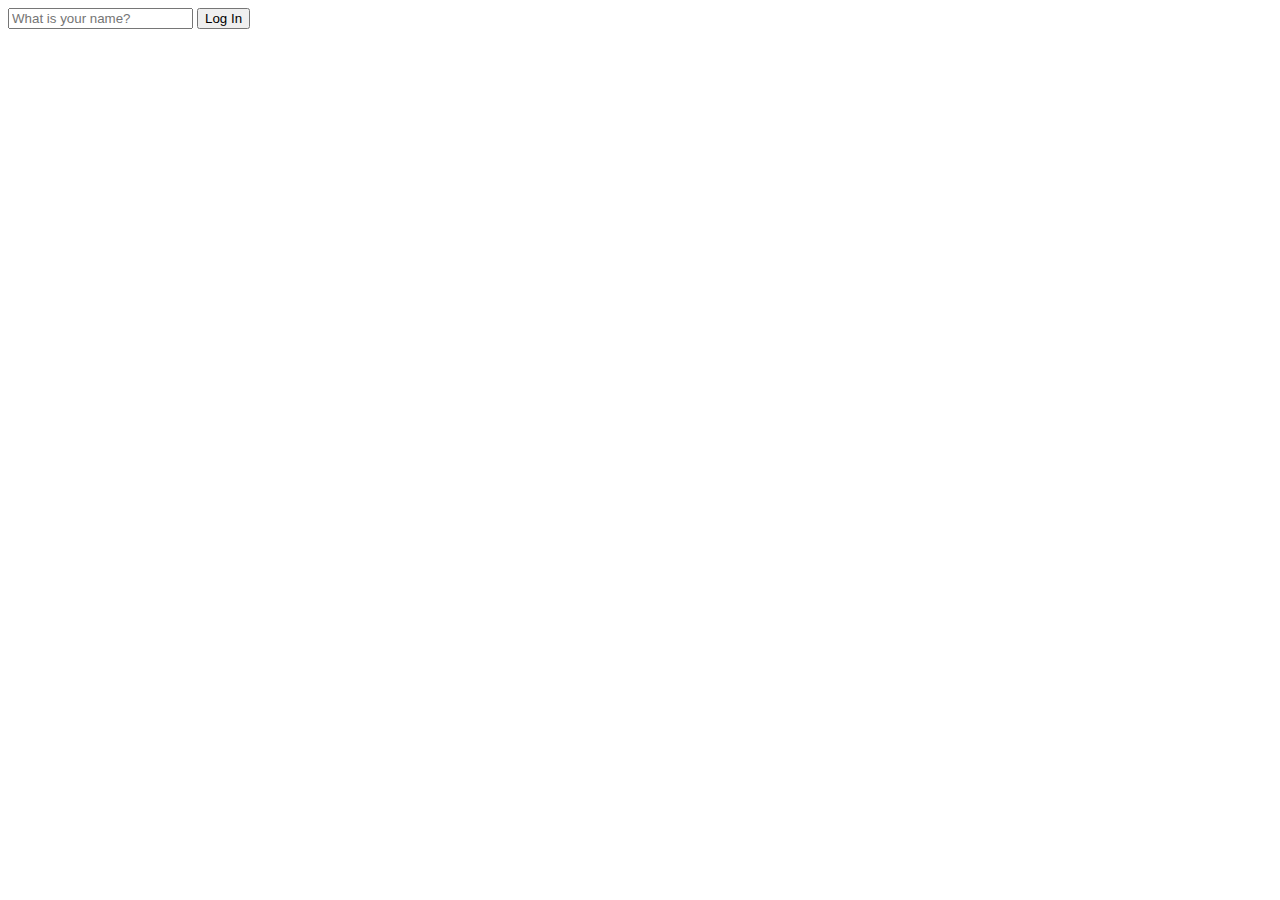
<file: 연습장/loading Username.html>
<!DOCTYPE html>
<html lang="en">
<head>
  <meta charset="UTF-8">
  <meta http-equiv="X-UA-Compatible" content="IE=edge">
  <meta name="viewport" content="width=device-width, initial-scale=1.0">
  <title>Document</title>
  <link rel="stylesheet" href="style1.css">
</head>

<body>
  <form class="hidden" id="login-form"> <!--input을 form안에 넣었을 경우 우리가 엔터를 누를 때마다 form은 자동적으로 submit되고 있음.-->
    <input required maxlength="15" type="text" placeholder="What is your name?">
    <button>Log In</button>
  </form>
  <h1 id="greeting" class="hidden"></h1>
  <script src="loading Username.js"></script>
</body>
</html>
</file>
<file: 연습장/style1.css>
.hidden {
  display: none;
}
</file>
